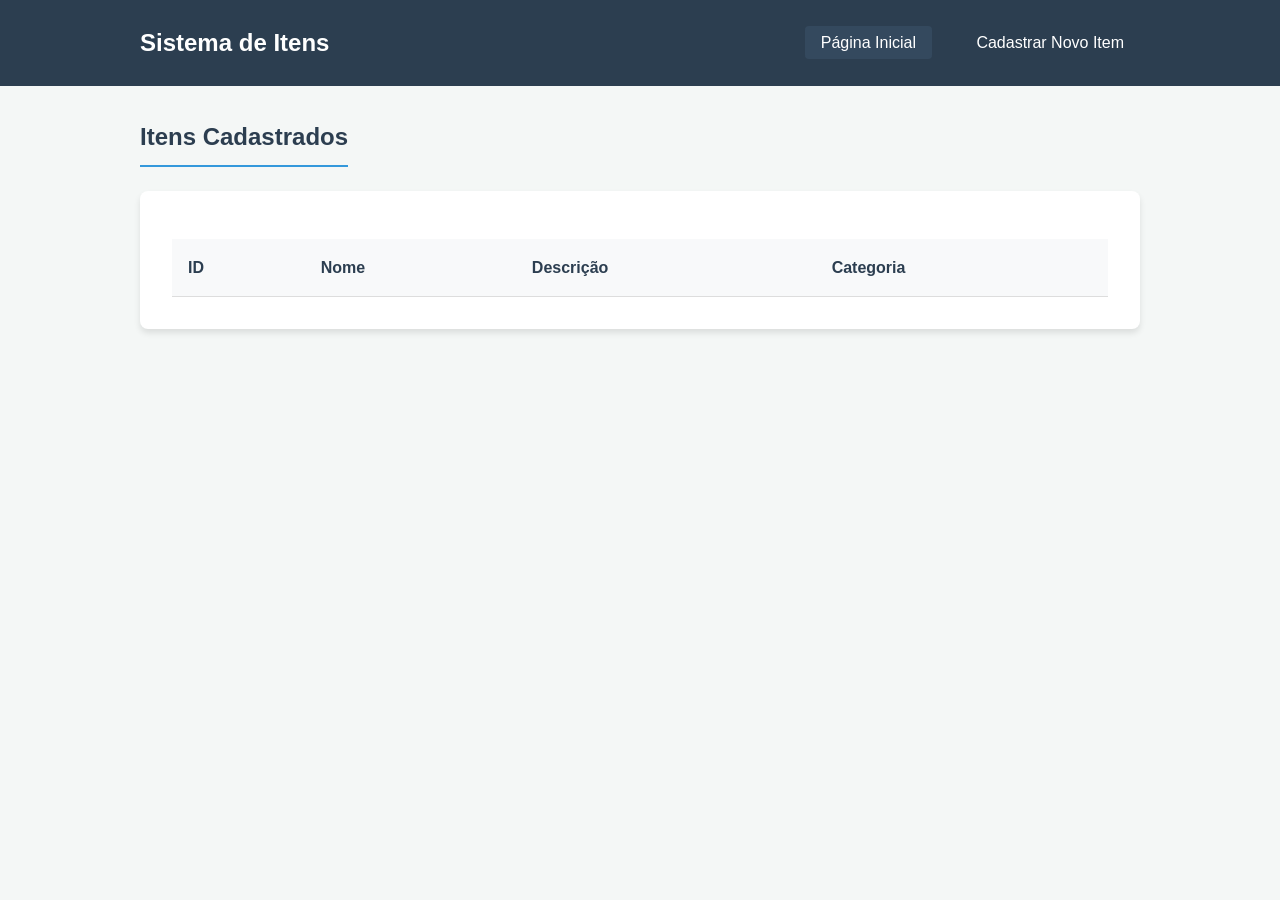
<file: frontend/index.html>
<!DOCTYPE html>
<html lang="pt-BR">
<head>
    <meta charset="UTF-8">
    <meta name="viewport" content="width=device-width, initial-scale=1.0">
    <title>Lista de Itens</title>
    <link rel="stylesheet" href="style.css">
</head>
<body>
    <header>
        <div class="container">
            <h1>Sistema de Itens</h1>
            <nav>
                <a href="index.html" class="active">Página Inicial</a>
                <a href="cadastro.html">Cadastrar Novo Item</a>
            </nav>
        </div>
    </header>

    <main class="container">
        <h2>Itens Cadastrados</h2>
        <div class="list-container">
            <table id="itensTable">
                <thead>
                    <tr>
                        <th>ID</th>
                        <th>Nome</th>
                        <th>Descrição</th>
                        <th>Categoria</th>
                    </tr>
                </thead>
                <tbody id="itensList">
                    <!-- Os itens serão carregados aqui via JavaScript -->
                </tbody>
            </table>
            <p id="emptyMessage" style="display: none; text-align: center; margin-top: 20px;">Nenhum item cadastrado ainda.</p>
        </div>
    </main>

    <script src="script.js"></script>
    <script>
        // Carrega os itens apenas na index.html
        window.onload = buscarItens;
    </script>
</body>
</html>
</file>
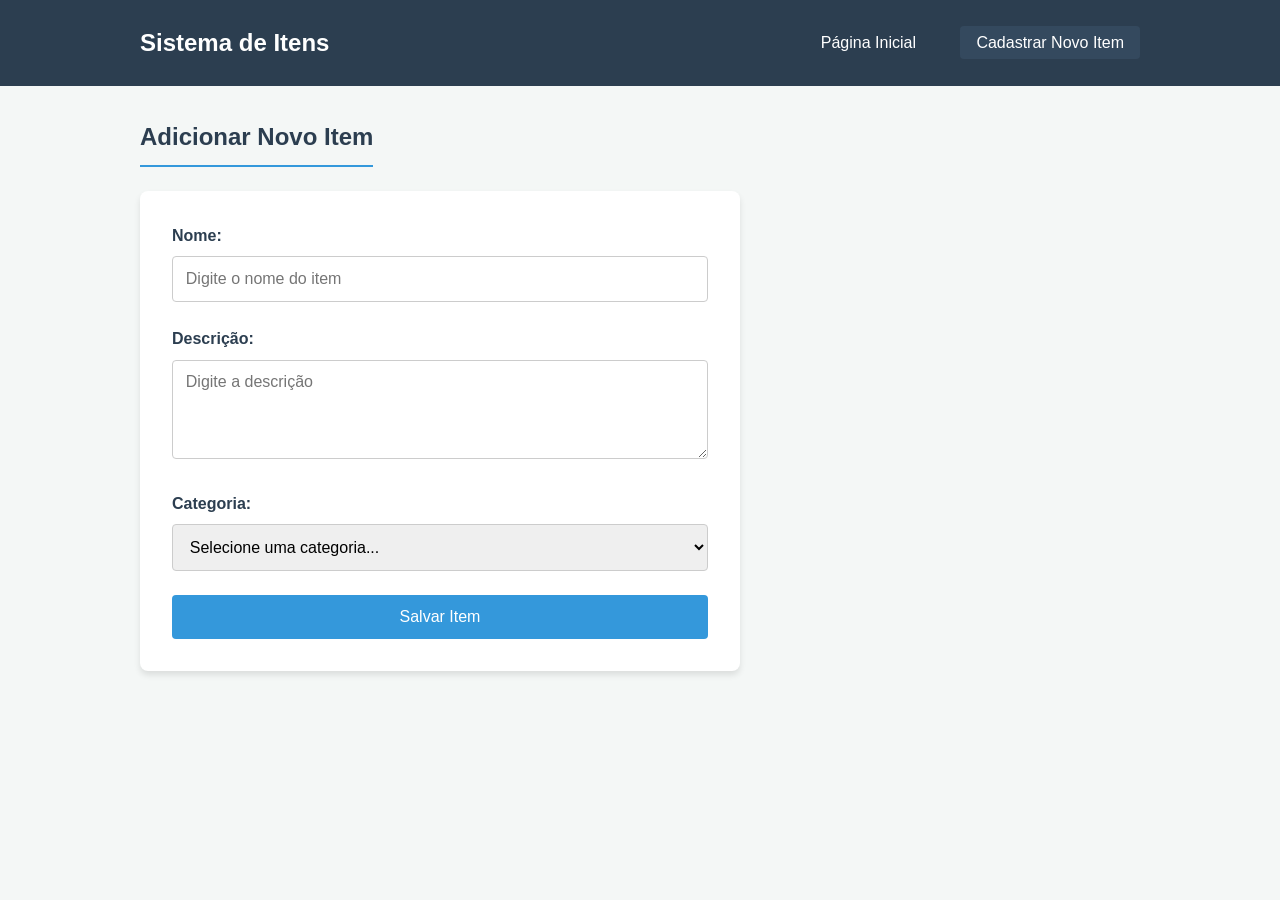
<file: frontend/cadastro.html>
<!DOCTYPE html>
<html lang="pt-BR">

<head>
    <meta charset="UTF-8">
    <meta name="viewport" content="width=device-width, initial-scale=1.0">
    <title>Cadastro de Itens</title>
    <link rel="stylesheet" href="style.css">
</head>

<body>
    <header>
        <div class="container">
            <h1>Sistema de Itens</h1>
            <nav>
                <a href="index.html">Página Inicial</a>
                <a href="cadastro.html" class="active">Cadastrar Novo Item</a>
            </nav>
        </div>
    </header>

    <main class="container">
        <h2>Adicionar Novo Item</h2>

        <div class="form-container">
            <form id="cadastroForm">
                <div class="form-group">
                    <label for="nome">Nome:</label>
                    <input type="text" id="nome" name="nome" required placeholder="Digite o nome do item">
                </div>

                <div class="form-group">
                    <label for="descricao">Descrição:</label>
                    <textarea id="descricao" name="descricao" rows="4" required
                        placeholder="Digite a descrição"></textarea>
                </div>

                <div class="form-group">
                    <label for="categoria">Categoria:</label>
                    <select id="categoria" name="categoria" required>
                        <option value="">Selecione uma categoria...</option>
                        <option value="Eletrônicos">Eletrônicos</option>
                        <option value="Livros">Livros</option>
                        <option value="Filmes">Filmes</option>
                        <option value="Música">Música</option>
                        <option value="Outros">Outros</option>
                    </select>
                </div>

                <button type="submit" class="btn">Salvar Item</button>
            </form>
            <div id="mensagem" style="display: none; margin-top: 15px; padding: 10px; border-radius: 4px;"></div>
        </div>
    </main>

    <script src="script.js"></script>
    <script>
        // Adiciona o listener para o formulário de cadastro
        document.getElementById('cadastroForm').addEventListener('submit', cadastrarItem);
    </script>
</body>

</html>
</file>
<file: frontend/style.css>
/* Reset e Configurações Globais */
* {
    margin: 0;
    padding: 0;
    box-sizing: border-box;
    font-family: 'Segoe UI', Tahoma, Geneva, Verdana, sans-serif;
}

body {
    background-color: #f4f7f6;
    color: #333;
    line-height: 1.6;
}

.container {
    width: 90%;
    max-width: 1000px;
    margin: 0 auto;
}

/* Header */
header {
    background-color: #2c3e50;
    color: #fff;
    padding: 1.5rem 0;
    margin-bottom: 2rem;
}

header .container {
    display: flex;
    justify-content: space-between;
    align-items: center;
}

header h1 {
    font-size: 1.5rem;
}

nav a {
    color: #fff;
    text-decoration: none;
    margin-left: 1.5rem;
    padding: 0.5rem 1rem;
    border-radius: 4px;
    transition: background 0.3s;
}

nav a:hover, nav a.active {
    background-color: #34495e;
}

/* Main Content */
main h2 {
    margin-bottom: 1.5rem;
    color: #2c3e50;
    border-bottom: 2px solid #3498db;
    padding-bottom: 0.5rem;
    display: inline-block;
}

/* Tabela de Listagem */
.list-container {
    background: #fff;
    padding: 2rem;
    border-radius: 8px;
    box-shadow: 0 4px 6px rgba(0,0,0,0.1);
}

table {
    width: 100%;
    border-collapse: collapse;
    margin-top: 1rem;
}

table th, table td {
    padding: 1rem;
    text-align: left;
    border-bottom: 1px solid #ddd;
}

table th {
    background-color: #f8f9fa;
    color: #2c3e50;
    font-weight: 600;
}

table tr:hover {
    background-color: #f1f1f1;
}

/* Formulário de Cadastro */
.form-container {
    background: #fff;
    padding: 2rem;
    border-radius: 8px;
    box-shadow: 0 4px 6px rgba(0,0,0,0.1);
    max-width: 600px;
}

.form-group {
    margin-bottom: 1.5rem;
}

.form-group label {
    display: block;
    margin-bottom: 0.5rem;
    font-weight: bold;
    color: #2c3e50;
}

.form-group input, 
.form-group textarea, 
.form-group select {
    width: 100%;
    padding: 0.8rem;
    border: 1px solid #ccc;
    border-radius: 4px;
    font-size: 1rem;
}

.form-group input:focus, 
.form-group textarea:focus, 
.form-group select:focus {
    outline: none;
    border-color: #3498db;
    box-shadow: 0 0 5px rgba(52, 152, 219, 0.3);
}

.btn {
    background-color: #3498db;
    color: #fff;
    border: none;
    padding: 0.8rem 1.5rem;
    font-size: 1rem;
    border-radius: 4px;
    cursor: pointer;
    transition: background 0.3s;
    width: 100%;
}

.btn:hover {
    background-color: #2980b9;
}

/* Mensagens de sucesso/erro */
.alert-success {
    background-color: #d4edda;
    color: #155724;
    border: 1px solid #c3e6cb;
}

.alert-error {
    background-color: #f8d7da;
    color: #721c24;
    border: 1px solid #f5c6cb;
}
</file>
